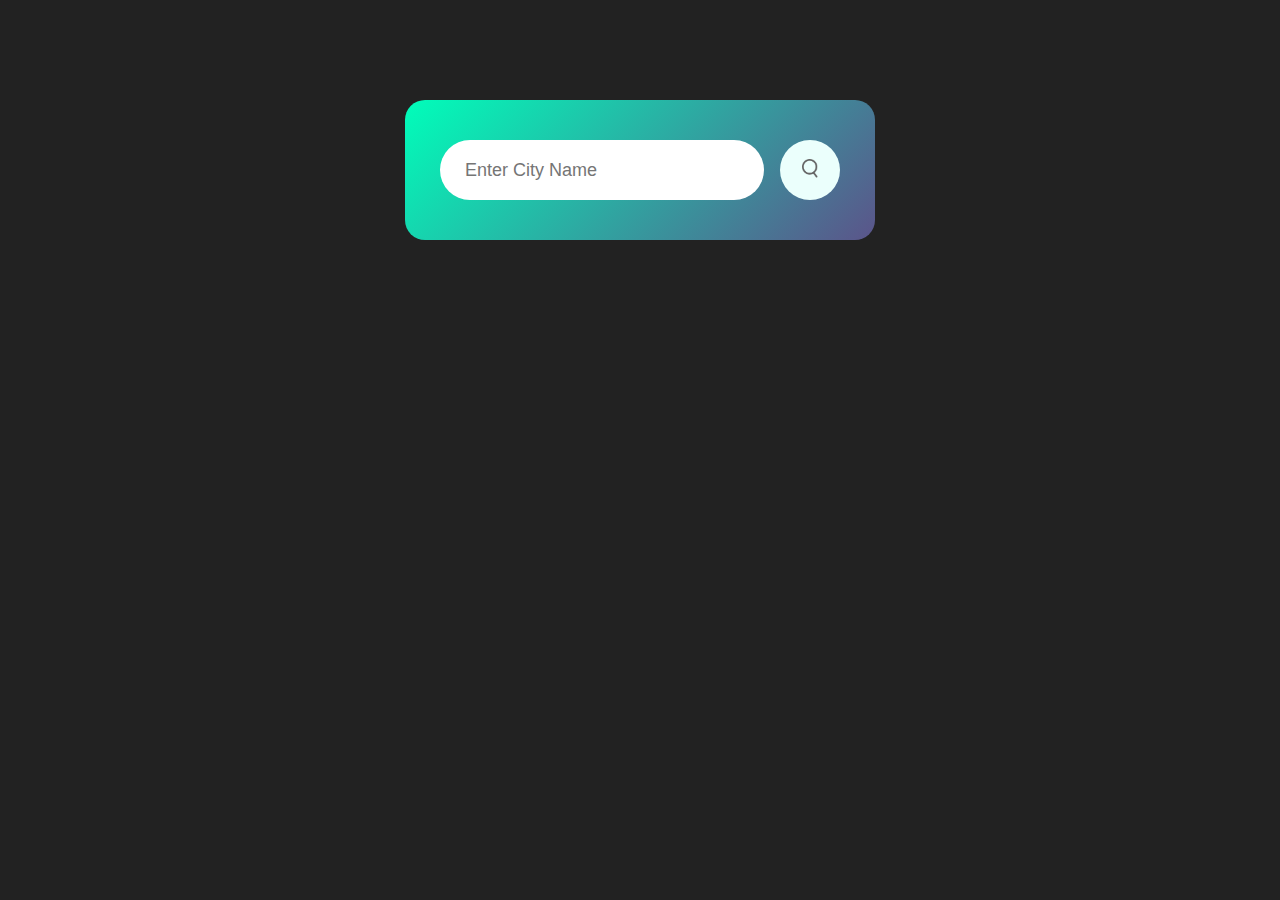
<file: index.html>
<!DOCTYPE html>
<html lang="en">
<head>
    <meta charset="UTF-8">
    <meta name="viewport" content="width=device-width, initial-scale=1.0">
    <title>Weather App </title>
    <link rel="stylesheet" href="style.css">
</head>
<body>
    <div class="card">
        <div class="search">
            <input type="text" placeholder="Enter City Name" spellcheck="false">
            <button><img src="images/search.png"></button>
        </div>
        <div class="error">
            <p>Invalid city Name</p>
        </div>
        <div class="weather">
            <img src="images/rain.png" class="weather-icon">
            <h1 class="temp">22°C</h1>
            <h2 class="city">New York</h2>
            <div class="details">
                <div class="col">
                    <img src="images/humidity.png">
                    <div>
                        <p class="humidity">50%</p>
                        <p>Humidity</p>
                    </div>
                </div>
                <div class="col col-2">
                    <img src="images/wind.png">
                    <div>
                        <p class="wind">50%</p>
                        <p>Wind Speed</p>
                    </div>
                </div>
            </div>
        </div>
    </div>


    <script>
        const apiKey = "d286836ab0e5cb4040a74fa318f96b4a";
        const apiUrl = "https://api.openweathermap.org/data/2.5/weather?units=metric&q=";

        const searchBox = document.querySelector(".search input");
        const searchBtn = document.querySelector(".search button");
        const weatherIcon = document.querySelector(".weather-icon");

        async function checkWeather(city){
            const response = await fetch(apiUrl + city + `&appid=${apiKey}`);

            if(response.status == 404) {
                document.querySelector("'error").style.display = "block";
                document.querySelector("'weather").style.display = "none";
            }else{
                
            }
            var data = await response.json();

            console.log(data);

            document.querySelector(".city").innerHTML = data.name;
            document.querySelector(".temp").innerHTML =Math.round(data.main.temp)  + "°C";
            document.querySelector(".humidity").innerHTML = data.main.humidity + "%";
            document.querySelector(".wind").innerHTML = data.wind.speed + " km/h" ;

            if(data.weather[0].main == "Clouds"){
                weatherIcon.src = "images/clouds.png"
                
            }else if(data.weather[0].main == "Clear"){
                weatherIcon.src = "images/clear.png"

            }else if(data.weather[0].main == "Rain"){
                weatherIcon.src = "images/rain.png"

            }else if(data.weather[0].main == "Drizzle"){
                weatherIcon.src = "images/drizzle.png"

            }else if(data.weather[0].main == "Mist"){
                weatherIcon.src = "images/mist.png"
            }


            document.querySelector(".weather").style.display = "block";

        }
        searchBtn.addEventListener("click", ()=>{
            checkWeather(searchBox.value);
        })

    </script>
</body>
</html>
</file>
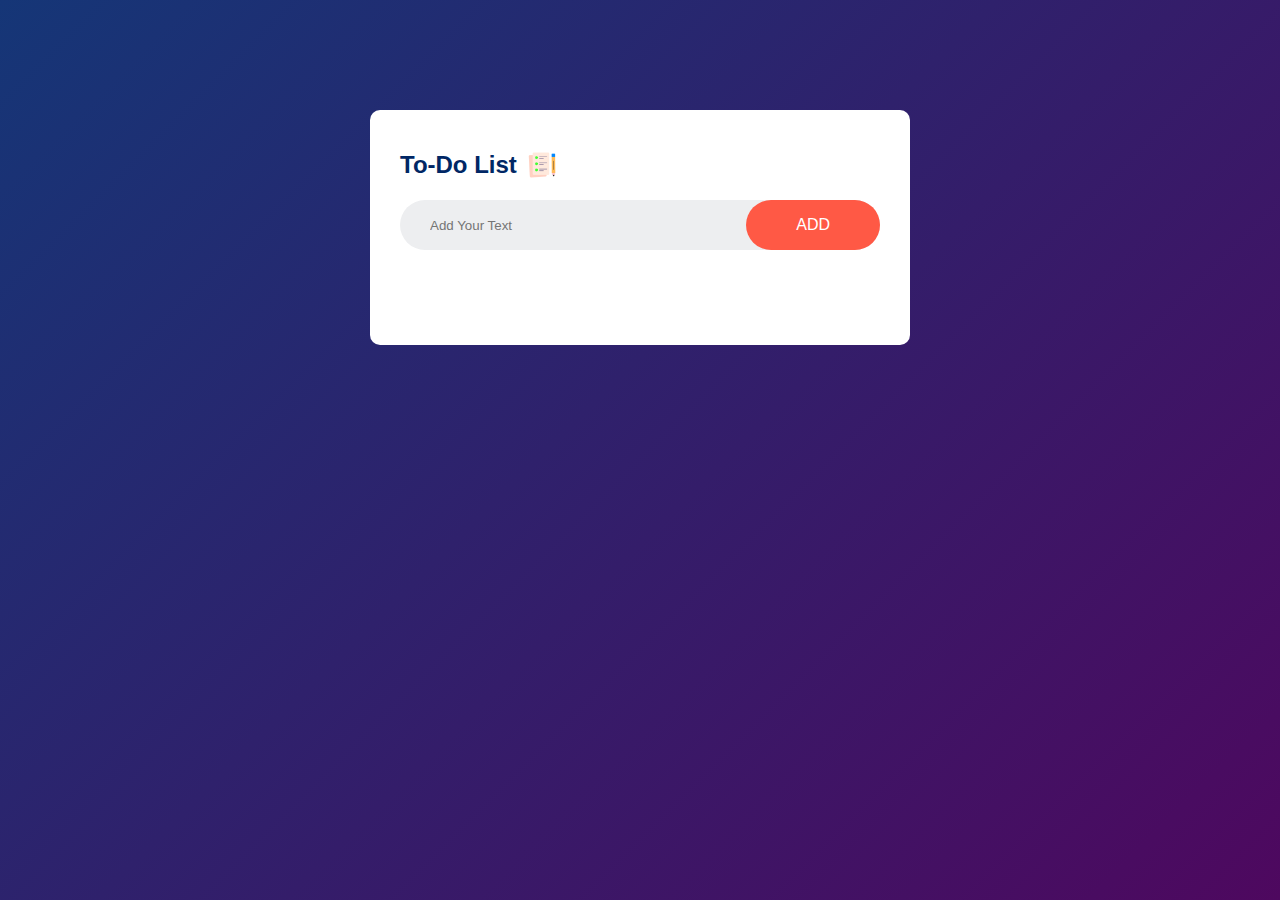
<file: index2.html>
<!DOCTYPE html>
<html lang="en">
<head>
    <meta charset="UTF-8">
    <meta name="viewport" content="width=device-width, initial-scale=1.0">
    <title>To Do List App</title>
    <link rel="stylesheet" href="style2.css">
    <link rel="stylesheet" href="https://cdnjs.cloudflare.com/ajax/libs/font-awesome/5.9.0/css/all.min.css">
</head>
<body>
    <div class="container">
        <div class="todo-app">
            <h2>To-Do List <img src="images/icon.png"></h2>
            <div class="row">
                <input type="text" id="input-box" placeholder="Add Your Text">
                <button onclick="addTask()">ADD</button>
            </div>
            <ul id="list-container">
                <!-- <li class="checked"></li>
                <li>Task 2</li>
                <li>Task 3</li> -->
            </ul>
        </div>
    </div>

    <script src="main.js"></script>
</body>
</html>
</file>
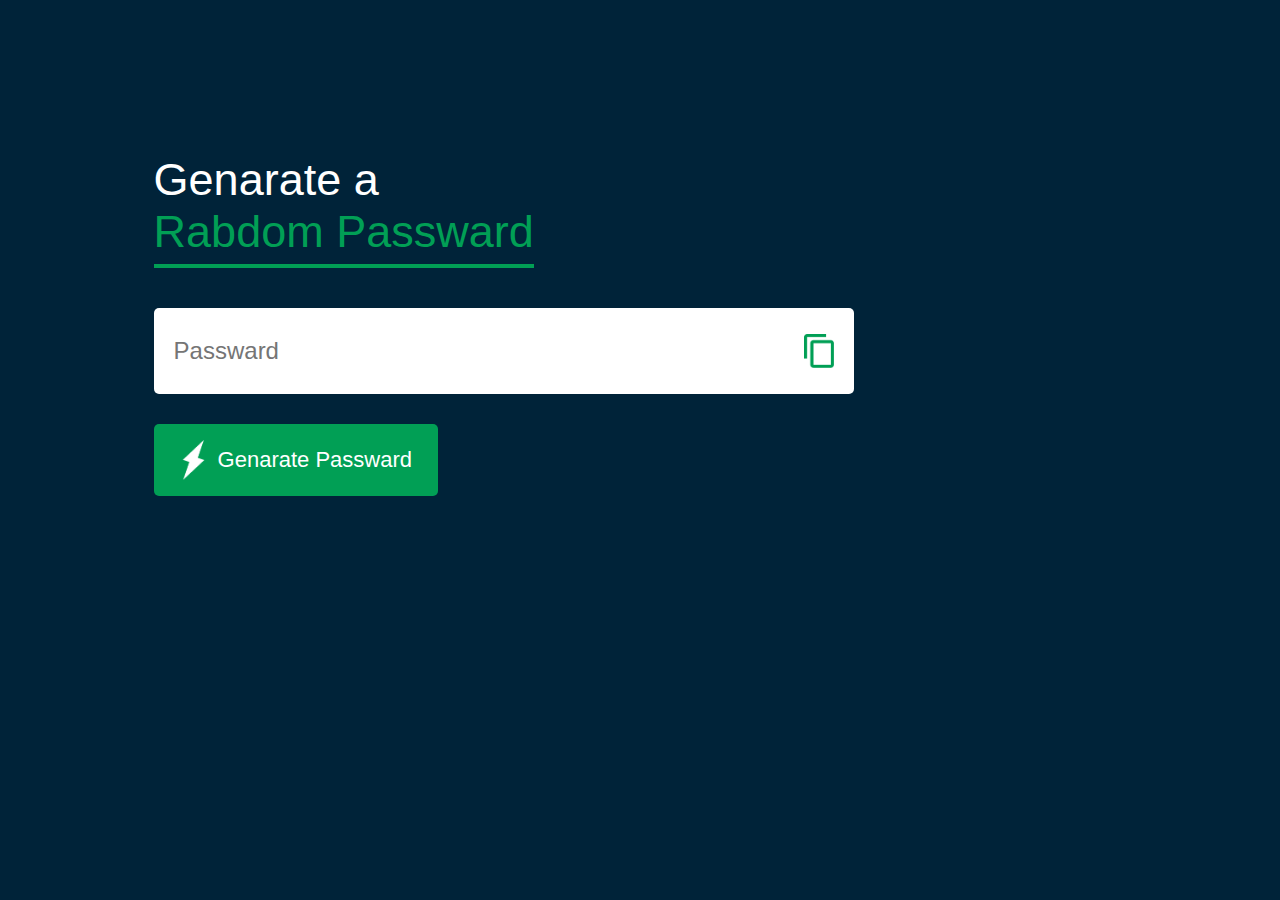
<file: index3.html>
<!DOCTYPE html>
<html lang="en">
<head>
    <meta charset="UTF-8">
    <meta name="viewport" content="width=device-width, initial-scale=1.0">
    <title>Genarate a Random Passward</title>
    <link rel="stylesheet" href="style3.css">
</head>
<body>
    <div class="container">
        <h1>Genarate a <br><span>Rabdom Passward</span></h1>
        <div class="display">
            <input type="text" id="Passward" placeholder="Passward">
            <img src="images/copy.png" onclick="copyPassword()">
        </div>
        <button onclick="creatPassword()"><img src="images/generate.png">Genarate Passward</button>
    </div>

    <script>
        const passwordBox = document.getElementById("Passward");
        const length = 12;

        const upperCase = "ABCDEFGHIJKLMNOPQRSTUVWXYZ";
        const lowerCase = "abcdefghijklmnopqrstuvwxyz";
        const number = "0123456789";
        const symbol = "@#$!%^&**(){}[]<>?/=-"

        const allChars = upperCase + lowerCase + number + symbol;

        function creatPassword(){
            let password = "";

            password += upperCase[Math.floor(Math.random() * upperCase.length)];
            password += lowerCase[Math.floor(Math.random() * lowerCase.length)];
            password += number[Math.floor(Math.random() * number.length)];
            password += symbol[Math.floor(Math.random() * symbol.length)];

            while(length > password.length){
                password += allChars[Math.floor(Math.random() * allChars.length)];

            }

            passwordBox.value = password;
        }

        function copyPassword(){
            passwordBox.select();
            document.execCommand("copy");
        }

    </script>
</body>
</html>
</file>
<file: style.css>
*{
    margin: 0;
    padding: 0;
    font-family: 'Poppins', sans-serif;
    box-sizing: border-box;
}

body{
    background: #222;
}
.card{
    width: 90%;
    max-width: 470px;
    background: linear-gradient(135deg, #00feba, #5b548a);
    color: #fff;
    margin: 100px auto 0;
    border-radius: 20px;
    padding: 40px 35px;
    text-align: center;
}
.search{
    width: 100%;
    display: flex;
    align-items: center;
    justify-content: space-between;
}
.search input{
    border: 0;
    outline: 0;
    color: #ebfffc;
    color: #555;
    padding: 10px 25px;
    height: 60px;
    border-radius: 30px;
    flex: 1;
    margin-right: 16px;
    font-size: 18px;
}
.search button{
    border: 0;
    outline: 0;
    background: #ebfffc;
    border-radius: 50%;
    width: 60px;
    height: 60px;
    cursor: pointer;
}
.search button img{
    width: 16px;
}
.weather-icon{
    width: 170px;
    margin-top: 30px;
}
.weather h1{
    font-size: 80px;
    font-weight: 500;
}
.weather h2{
    font-size: 45px;
    font-weight: 500;
    margin-top: -10px;
}
.details{
    display: flex;
    align-items: center;
    justify-content: center;
    padding: 0 20px;
    margin-top: 50px;
}
.col{
    display: flex;
    align-items: center;
    text-align: left;
    margin: auto;
}
.col img{
    width: 40px;
    margin-right: 10px;
}
.humidity, .wind{
    font-size: 28px;
    margin-top: -6px;
}
.weather{
    display: none;
}
.error{
    text-align: left;
    margin-left: 10px;
    font-size: 14px;
    margin-top: 10px;
    display: none;
}
</file>
<file: style2.css>
*{
    margin: 0;
    padding: 0;
    font-family: 'Poppins', sans-serif;
    box-sizing: border-box;
}
.container{
    width: 100%;
    min-height: 100vh;
    background: linear-gradient(135deg, #153677, #4e085f);
    padding: 10px;
}
.todo-app{
    width: 100%;
    max-width: 540px;
    background: #fff;
    margin: 100px auto 20px;
    padding: 40px 30px 70px;
    border-radius: 10px;
}
.todo-app h2{
    color: #002765;
    display: flex;
    align-items: center;
    margin-bottom: 20px;
}
.todo-app h2 img{
   width: 30px;
   margin-left: 10px; 
}
.row{
    display: flex;
    align-items: center;
    justify-content: space-between;
    background: #edeef0;
    border-radius: 30px;
    padding-left: 20px;
    margin-bottom: 25px;
}
input{
    flex: 1;
    border: none;
    outline: none;
    background: transparent;
    padding: 10px;
}
button{
    border: none;
    outline: none;
    padding: 16px 50px;
    background: #ff5945;
    color: #fff;
    font-size: 16px;
    cursor: pointer;
    border-radius: 40px;
}
ul li{
    list-style: none;
    font-size: 17px;
    padding: 12px 8px 12px 50px;
    user-select: none;
    cursor: pointer;
    position: relative;
}
ul li::before{
    content: '';
    position: absolute;
    height: 25px;
    width: 25px;
    border-radius: 50% ;
    background-image: url(images/unchecked.png);
    background-size: cover;
    background-position: center;
    top: 10px;
    left: 8px;
}
ul li.checked{
    color: #555 ;
    text-decoration: line-through;
}
ul li.checked::before{
    background-image: url(images/checked.png); 
}      
ul li span{
    position: absolute;
    right: 0;
    top: 5px;
    width: 40px;
    height: 40px;
    font-size: 22px;
    color: #555;
    line-height: 40px;
    text-align: center;
    border-radius: 50%;
}
ul li span:hover{
    background: #edeef0;
}
</file>
<file: style3.css>
*{
    margin: 0;
    padding: 0;
    font-family: 'Poppins', sans-serif;
    box-sizing: border-box;
}
body{
    background: #002339;
    color: #fff;
}
.container{
    margin: 12%;
    width: 90%;
    max-width: 700px;
}
.display{
    width: 100%;
    margin-top: 50px;
    margin-bottom: 30px;
    background: #fff;
    color: #333;
    display: flex;
    align-items: center;
    justify-content: space-between;
    padding: 26px 20px;
    border-radius: 5px;
}
.container h1{
    font-weight: 500;
    font-size: 45px;
}
.container h1 span{
    color: #019f55;
    border-bottom: 4px solid #019f55;
    padding-bottom: 7px;
}
.display img{
    width: 30px;
    cursor: pointer;
}
.display input{
    border: 0;
    outline: 0;
    font-size: 24px;
}
.container button img{
    width: 28px;
    margin-right: 10px;
}
.container button{
    border: 0;
    outline: 0;
    background: #019f55;
    color: #fff;
    font-size: 22px;
    font-weight: 300;
    display: flex;
    align-items: center;
    justify-content: center;
    padding: 16px 26px;
    border-radius: 5px;
    cursor: pointer;

}
</file>
